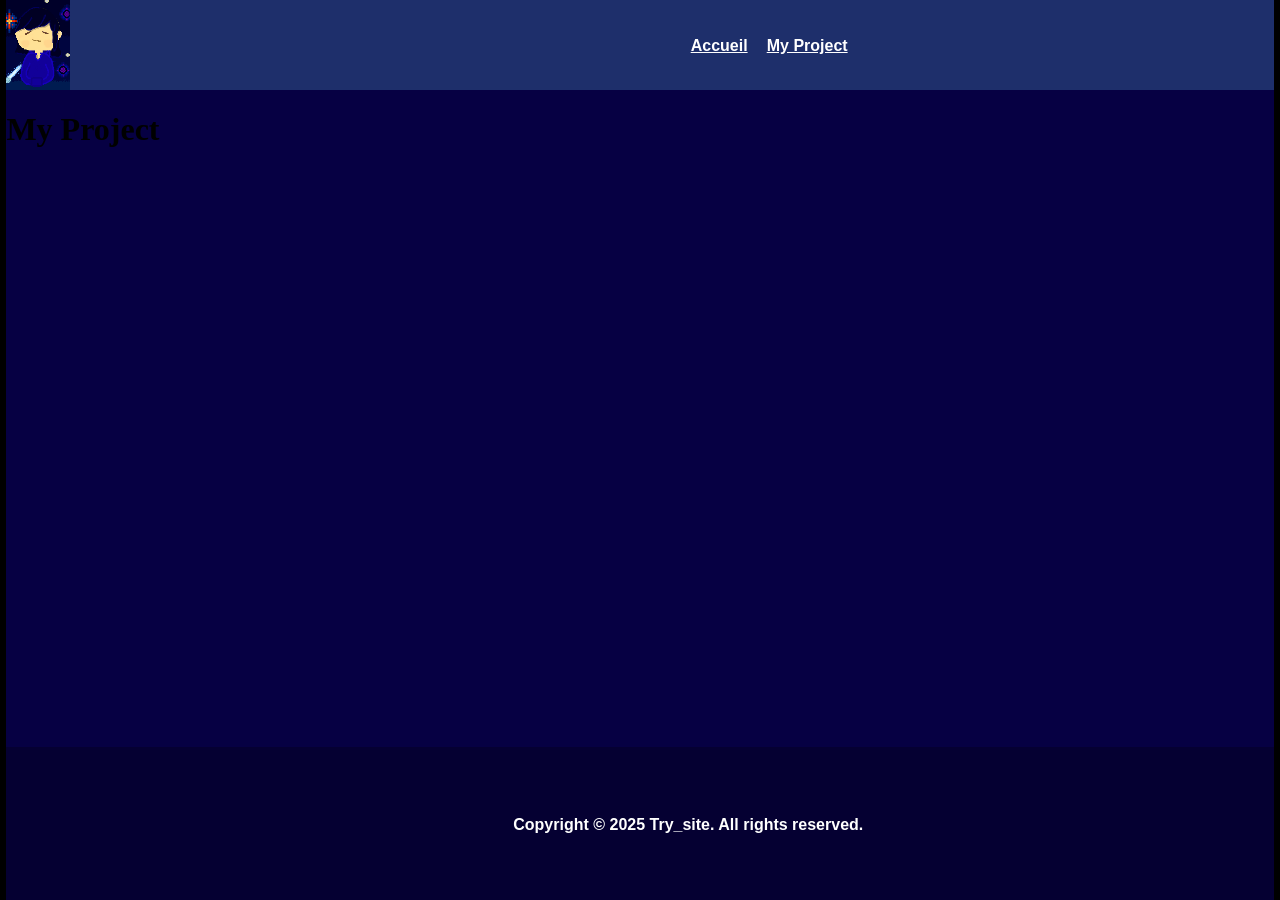
<file: pages/MyProject.html>
<!DOCTYPE html>
<html lang="fr">
<head>
    <meta charset="UTF-8">
    <meta name="viewport" content="width=device-width, initial-scale=1.0">
    <title>Try_Project</title>
    <link rel="stylesheet" href="MyProject.css">

    <link rel="icon" href="../images/Icon.png" sizes="131x173">
</head>
<body>
    <div id="barG"></div>
    <div id="header">
        <img id="header-icon" src="../images/chibie fond.png">
        <a id="header-Accueil" href="../index.html">Accueil</a>
        <a id="header-MyProject" href="../pages/MyProject.html">My Project</a>
    </div>
    <div id="content">
        <h1>My Project</h1>
        <div id="footer">
            <div id="footer-text">Copyright © 2025 Try_site. All rights reserved.</div>
        </div>
    </div>
    <div id="barD"></div>
</body>
</html>
</file>
<file: pages/MyProject.css>
#barG {
    height: 100%;
    width: 0.5%;
    background-color: #000;
    position: fixed;
    top: 0;
    left: 0;
    right: 0;
    z-index: 1000;
}

#barD {
    height: 100%;
    width: 0.5%;
    background-color: #000;
    position: fixed;
    bottom: 0;
    left: 99.5%;
    right: 0;
    z-index: 1000;
}

#header {
    height: 10%;
    background-color: #1e2f6b;
    width: 99%;
    position: fixed;
    top: 0;
    left: 0.5%;
    right: 0;
    z-index: 1000;
}

#content {
    height: 90%;
    background-color: #060043;
    top: 10%;
    position: fixed;
    left: 0.5%;
    right: 0;
    z-index: 1000;
}

#footer {
    height: 17%;
    width: 99%;
    background-color: #050032;
    position: fixed;
    bottom: 0%;
    left: 0.5%;
    right: 0;
    z-index: 1000;
}

#header-icon {
    width: 5%;
    height: 100%;
}

#footer-text {
    color: #fff;
    font-size: 16px;
    font-weight: bold;
    text-align: center;
    line-height: 17%;
    font-family: Arial, sans-serif;
    position: absolute;
    top: 50%;
    left: 40%;
}

#header-Accueil {
    color: #fff;
    font-size: 16px;
    font-weight: bold;
    text-align: center;
    line-height: 10%;
    font-family: Arial, sans-serif;
    position: absolute;
    top: 50%;
    left: 54%;
}

#header-MyProject {
    color: #fff;
    font-size: 16px;
    font-weight: bold;
    text-align: center;
    line-height: 10%;
    font-family: Arial, sans-serif;
    position: absolute;
    top: 50%;
    left: 60%;
}
</file>
